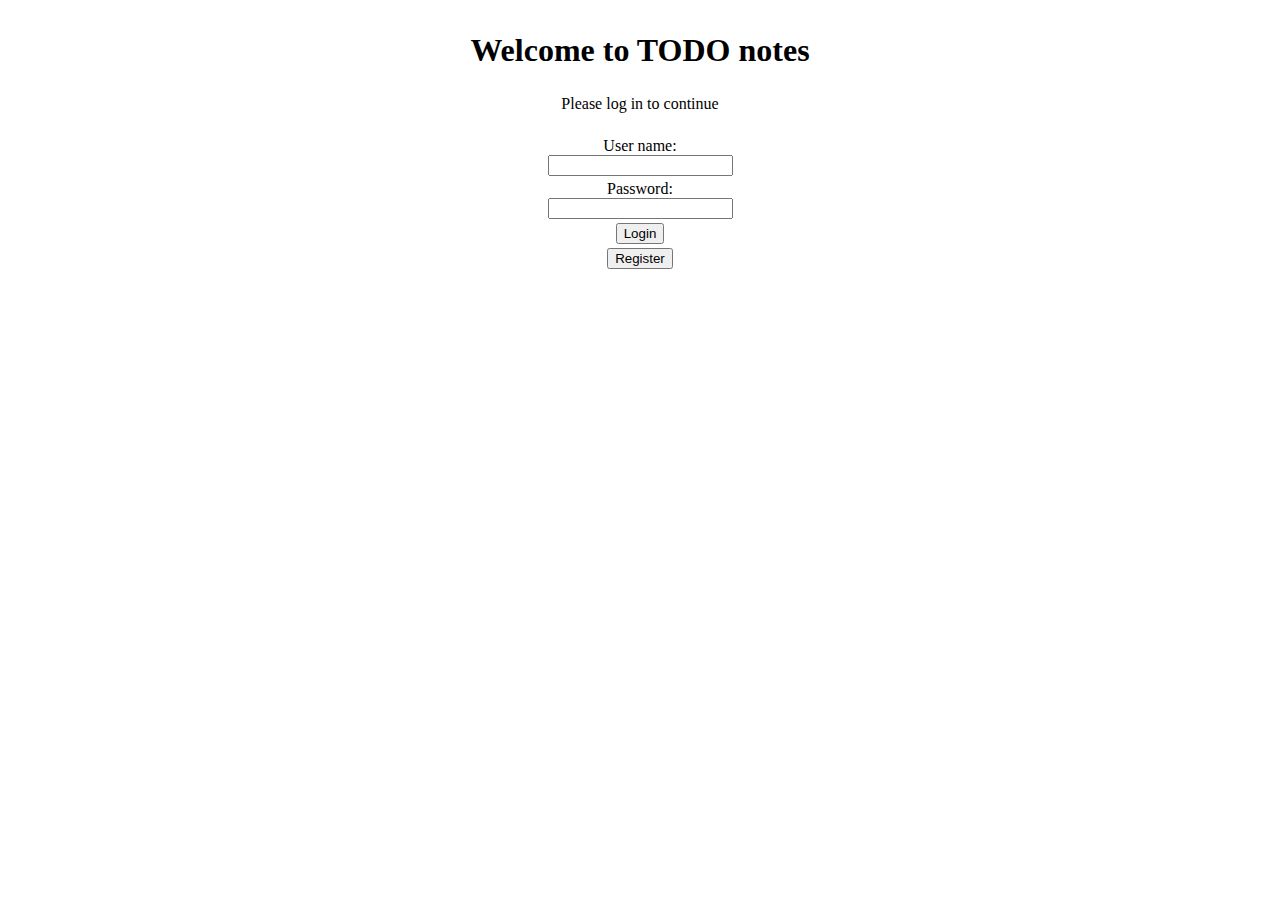
<file: index.html>
<!DOCTYPE html>
<!--[if lt IE 7]>      <html class="no-js lt-ie9 lt-ie8 lt-ie7"> <![endif]-->
<!--[if IE 7]>         <html class="no-js lt-ie9 lt-ie8"> <![endif]-->
<!--[if IE 8]>         <html class="no-js lt-ie9"> <![endif]-->
<!--[if gt IE 8]>      <html class="no-js"> <!--<![endif]-->
<html>
    <head>
        <meta charset="utf-8">
        <meta http-equiv="X-UA-Compatible" content="IE=edge">
        <title></title>
        <meta name="description" content="">
        <meta name="viewport" content="width=device-width, initial-scale=1">
        <link rel="stylesheet" href="styles/index.css">
    </head>
    <body>
        <!--[if lt IE 7]>
            <p class="browsehappy">You are using an <strong>outdated</strong> browser. Please <a href="#">upgrade your browser</a> to improve your experience.</p>
        <![endif]-->
        <div id="contentBox">
            <form id="loginForm" onsubmit="return false">
                <table>
                    <thead>
                        <tr>
                            <td>
                                <h1>Welcome to TODO notes</h1>
                            </td>
                        </tr>
                    </thead>
                    <tbody>
                        <tr>
                            <td id="loginStatus">Please log in to continue</td>
                        </tr>
                        <tr>
                            <td>
                                <p id="loginStatusText"></p>
                            </td>
                        </tr>
                        <tr>
                            <td>
                                User name:<br>
                                <input type="text" id="userNameField" required>
                            </td>
                        </tr>
                        <tr>
                            <td>
                                Password:<br>
                                <input type="text" id="userPasswordField" required>
                            </td>
                        </tr>
                        <tr>
                            <td>
                                <!-- <input type="submit" id="submitLogin" value="Login"> -->
                                <input type="submit" id="submitLogin" value="Login">
                            </td>
                        </tr>
                        <tr>
                            <td>
                                <input type="button" id="registerBtn" value="Register">
                            </td>
                        </tr>
                    </tbody>
                </table>
            </form>

        </div>
        <!-- async defer -->
        <script src="scripts/configuration.js"></script>
        <script src="scripts/loginCheck.js"></script>
        <script src="scripts/login.js"></script> 
    </body>
</html>
</file>
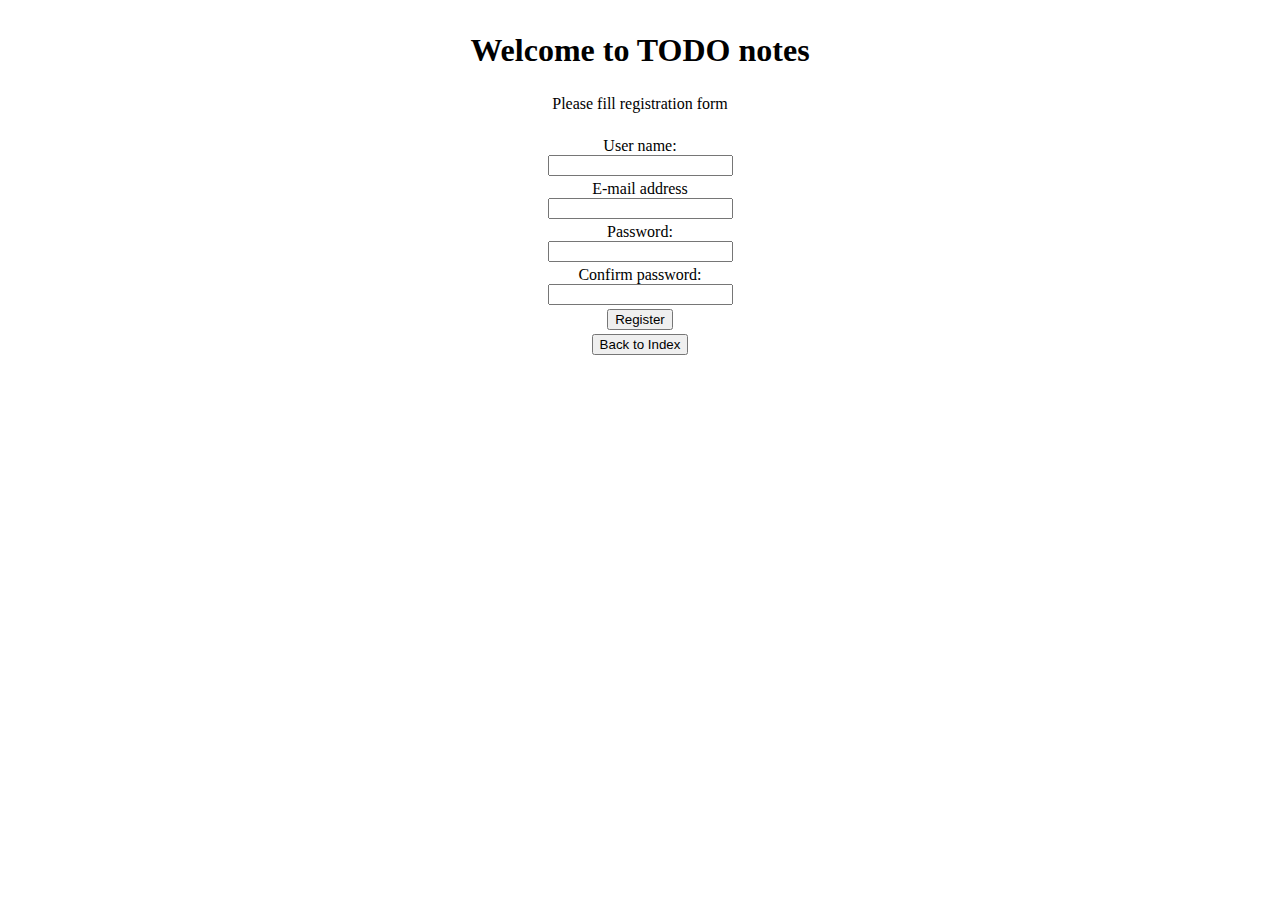
<file: register.html>
<!DOCTYPE html>
<!--[if lt IE 7]>      <html class="no-js lt-ie9 lt-ie8 lt-ie7"> <![endif]-->
<!--[if IE 7]>         <html class="no-js lt-ie9 lt-ie8"> <![endif]-->
<!--[if IE 8]>         <html class="no-js lt-ie9"> <![endif]-->
<!--[if gt IE 8]>      <html class="no-js"> <!--<![endif]-->
<html>
    <head>
        <meta charset="utf-8">
        <meta http-equiv="X-UA-Compatible" content="IE=edge">
        <title></title>
        <meta name="description" content="">
        <meta name="viewport" content="width=device-width, initial-scale=1">
        <!-- TEMPORARY STYLE! -->
        <link rel="stylesheet" href="styles/index.css">
    </head>
    <body>
        <!--[if lt IE 7]>
            <p class="browsehappy">You are using an <strong>outdated</strong> browser. Please <a href="#">upgrade your browser</a> to improve your experience.</p>
        <![endif]-->
        <div id="contentBox">
            <form onsubmit="return false">
                <table>
                    <thead>
                        <tr>
                            <td>
                                <h1>Welcome to TODO notes</h1>
                            </td>
                        </tr>
                    </thead>
                    <tbody>
                        <tr>
                            <td id="loginStatus">Please fill registration form</td>
                        </tr>
                        <tr>
                            <td>
                                <p id="registrationStatusText"></p>
                            </td>
                        </tr>
                        <tr>
                            <td>
                                User name:<br>
                                <input type="text" id="userNameNewField" required>
                            </td>
                        </tr>
                        <tr>
                            <td>
                                E-mail address<br>
                                <input type="email" id="userEmailNewField" required>
                            </td>
                        </tr>
                        <tr>
                            <td>
                                <!-- PAKEISTI FIELD TYPE I PASSWORD -->
                                Password:<br>
                                <input type="text" id="userPasswordField1" required>
                            </td>
                        </tr>
                        <tr>
                            <td>
                                <!-- PAKEISTI FIELD TYPE I PASSWORD -->
                                 Confirm password:<br>
                                <input type="text" id="userPasswordField2" required>
                            </td>
                        </tr>
                        <tr>
                            <td>
                                <!-- <input type="submit" id="submitRegistration" value="Register"> -->
                                <input type="submit" id="submitRegistrationBtn" value="Register">
                            </td>
                        </tr>
                        <tr>
                            <td>
                                <input type="button" id="returnToIndexBtn" value ="Back to Index">
                            </td>
                        </tr>
                    </tbody>
                </table>
            </form>

        </div>
        <script src="scripts/configuration.js"></script>
        <script src="scripts/registration.js"></script>
    </body>
</html>
</file>
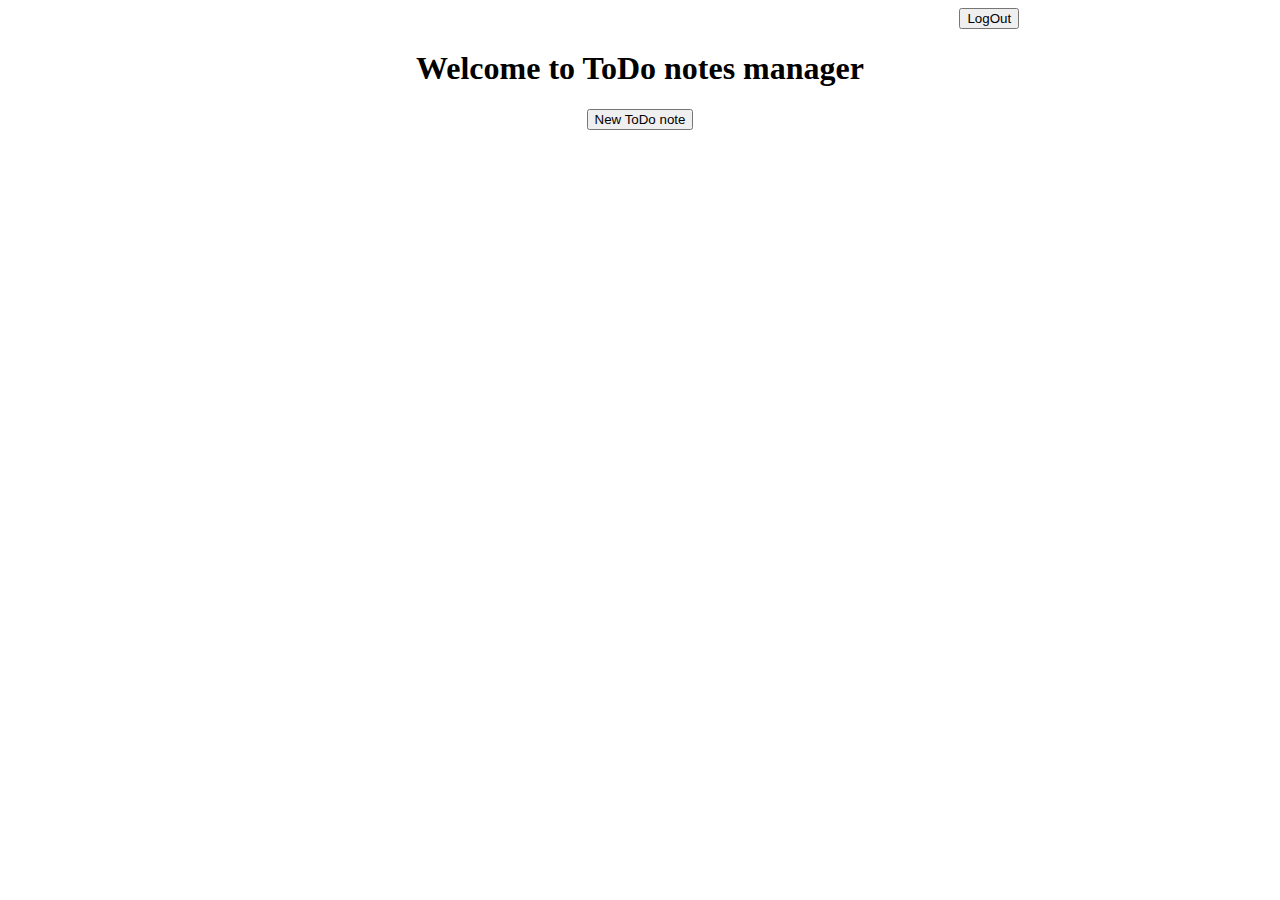
<file: todos.html>
<!DOCTYPE html>
<!--[if lt IE 7]>      <html class="no-js lt-ie9 lt-ie8 lt-ie7"> <![endif]-->
<!--[if IE 7]>         <html class="no-js lt-ie9 lt-ie8"> <![endif]-->
<!--[if IE 8]>         <html class="no-js lt-ie9"> <![endif]-->
<!--[if gt IE 8]>      <html class="no-js"> <!--<![endif]-->
<html>
    <head>
        <meta charset="utf-8">
        <meta http-equiv="X-UA-Compatible" content="IE=edge">
        <title>ToDos Manager</title>
        <meta name="description" content="">
        <meta name="viewport" content="width=device-width, initial-scale=1">
        <link rel="stylesheet" href="styles/todosPopup.css">
        <link rel="stylesheet" href="styles/todos.css">
    </head>
    <body>
        <!--[if lt IE 7]>
            <p class="browsehappy">You are using an <strong>outdated</strong> browser. Please <a href="#">upgrade your browser</a> to improve your experience.</p>
        <![endif]-->
        <div id="userSettingsBar" class="todoTopBar">
            <input type="button" id="logOutButton" class="logOutButton" value="LogOut">
        </div>
        <div>
            <h1 class ="todosHeading">Welcome to ToDo notes manager</h1>
            <input type="button" id="openTodoPopup" value="New ToDo note">
        </div>
        <!-- POPUP Form New TODO -->
        <div class="todoPopup" id="todoPopup">
            <table class="newTodoTable">
                <thead>
                    <tr><td colspan="3"><h2 class="newTodoHeading" id="newTodoHeading">New ToDo note</h2></td></tr>
                </thead>
                <tbody><form id="todoPopupNewForm">
                    <tr>
                        <td>
                            <p class="newTodoCaption"><strong>ToDo Category:</strong></p>
                            <input type="text" class="newTodoCategoryInput" id="todoCategory" maxlength="22" placeholder="Type of activity or goal." required>                                    
                        </td>
                        <td>
                            <p class="newTodoCaption"><strong>Priority:</strong></p>
                            <select class="newTodoPrioritySelector" id="todoPrioritySelector" required>
                                <option value="1">Not very important</option>
                                <option value="2">Somewhat important</option>
                                <option value="3" selected="selected">Important</option>
                                <option value="4">Very important</option>
                                <option value="5">Do or die trying!</option>
                            </select>
                        </td>
                        <td>
                            <p class="newTodoCaption"><strong>End date:</strong></p>
                            <input type="datetime-local" class="newTodoDateSelector" id="dateTimeInput" required>
                        </td>
                    </tr>
                    <tr>
                        <td colspan="3">
                            <p class="newTodoCaptionText" id="newTodoTextArea"><strong>ToDo text:</strong></p>
                            <textarea class="newTodoTextArea" id="todoContent" placeholder="Enter your todo text here." maxlength="256" required></textarea>
                        </td>
                    </tr>
                    <tr>
                        <td colspan="2">
                            <input type="submit" class="newTodoButton" value="Save" id="submitTodoBtn">
                            <input type="submit" class="newTodoButton" value="Discard" id="discardTodoBtn">
                        </td>
                        <td class="newTodoFormErr" id="todoFormMsg">Form error msg</td>
                    </tr>
                </form></tbody>
            </table>
        </div>

        <!-- POPUP Form EDIT TODO -->
        <div class="todoPopup" id="todoPopupEdit">
            <table class="newTodoTable">
                <thead>
                    <tr><td colspan="3"><h2 class="newTodoHeading" id="newTodoHeadingEdit">New ToDo note</h2></td></tr>
                </thead>
                <tbody><form id="todoPopupNewFormEdit">
                    <tr>
                        <td>
                            <p class="newTodoCaption"><strong>ToDo Category:</strong></p>
                            <input type="text" class="newTodoCategoryInput" id="todoCategoryEdit" maxlength="22" placeholder="Type of activity or goal." required>                                    
                        </td>
                        <td>
                            <p class="newTodoCaption"><strong>Priority:</strong></p>
                            <select class="newTodoPrioritySelector" id="todoPrioritySelectorEdit" required>
                                <option value="1">Not very important</option>
                                <option value="2">Somewhat important</option>
                                <option value="3" selected="selected">Important</option>
                                <option value="4">Very important</option>
                                <option value="5">Do or die trying!</option>
                            </select>
                        </td>
                        <td>
                            <p class="newTodoCaption"><strong>End date:</strong></p>
                            <input type="datetime-local" class="newTodoDateSelector" id="dateTimeInputEdit" required>
                        </td>
                    </tr>
                    <tr>
                        <td colspan="3">
                            <p class="newTodoCaptionText" id="newTodoTextAreaEdit"><strong>ToDo text:</strong></p>
                            <textarea class="newTodoTextArea" id="todoContentEdit" placeholder="Enter your todo text here." maxlength="256" required></textarea>
                        </td>
                    </tr>
                    <tr>
                        <td colspan="2">
                            <input type="submit" class="newTodoButton" value="Save" id="submitTodoBtnEdit">
                            <input type="submit" class="newTodoButton" value="Discard" id="discardTodoBtnEdit">
                        </td>
                        <td class="newTodoFormErr" id="todoFormMsgEdit">Form error msg</td>
                    </tr>
                </form></tbody>
            </table>
        </div>


        <div>
            <iframe src="about:blank" class="todosFrame" id="todosFrame"></iframe>
        </div>
        <script src="scripts/configuration.js"></script>
        <script src="scripts/loginCheck.js"></script>
        <script src="scripts/todos.js"></script>
    </body>
</html>
</file>
<file: styles/index.css>
table {
    width: 100%;
    text-align: center;
    vertical-align: middle;
}
</file>
<file: styles/todosPopup.css>
.todoPopup {
    display: none;
    z-index: 999;
    position: absolute;
    top: 130px;
    left: 50%;
    margin-left: -290px;
    background-color: white;
}

.newTodoTable {
    margin: 0px;
    padding: 0px;
    width: 530px;
    border: 1px, solid, black;
    border-spacing: 0px;
    border-collapse: collapse;
}

td {
    padding: 10px;
    margin: 10px;
    border: 0px;
    border-style: solid;
    border: color(black);
    
}

.newTodoHeading {
    margin: 0px;
    margin-bottom: 15px;
    padding: 0px;
}

.newTodoCaption {
    margin: 0px;
    padding: 0px;
}

.newTodoSelector {
    margin: 0px;
    padding: 0px;
}

.newTodoCaption {
    margin: 0px;
    padding: 0px;
}

.newTodoCaptionText {
    margin: 0px;
    margin-top: 15px;
    padding: 0px;
}

.newTodoTextArea {
    margin: 0px;
    padding: 0px;
    resize: none;
    width: 560px;
    height: 70px;
    box-sizing: border-box;
    border: 1px, solid, black;
    border-radius: 4px;
}

.newTodoButton {
    margin: 0px;
    margin-right: 5px;
    margin-bottom: 20px;
    padding: 0px;
    width: 150px;
}

.newTodoCategoryInput {
    width: 170px;
}

.newTodoPrioritySelector {
    width: 170px;
}

.newTodoDateSelector {
    width: 170px;
}

.newTodoFormErr {
    text-align: left;
    vertical-align: top;
    color: rgb(203, 14, 14);
}
</file>
<file: styles/todos.css>
.todoTopBar {
    vertical-align: top;
    text-align: right;
    width: 80%; 
    
}

body {
    text-align: center;
    
}

.todosFrame {
    width: 560px;
    border-collapse: collapse;
    border: 0px;
    height: 600px;
    text-align: center;
}

.todosTable {
    margin: 0px;
    padding: 0px;
    width: 530px;
    border: 2px, solid, black;
    border-spacing: 0px;
    border-collapse: collapse;
    margin-bottom: 30px;
    text-align: center;
}

.todosContent {
    text-align: center;
}

.todosHeading {
    text-align: center;
}

td {
    border: 0px, solid, black;
    padding: 0px;
    margin: 0px;
    /* text-align: left; */
}

.todoTopRowTd {
    padding-top: 10px;
    padding-left: 10px;
    font-size: 14px;
    border: 1px, solid, rgba(131, 130, 130, 0.263);
    width: 145px;
}

.spacerTd {
    width:40px
}


.todoContentText {
    width: 500px;
    padding-left: 10px;
    padding-top: 10px;
    vertical-align: top;
    text-align: left;
    border: 0px, solid, black;
}

.todoBtn {
    box-sizing: border-box;
    width: 80px;
    margin:5px;
    margin-top: 0px;
}
</file>
